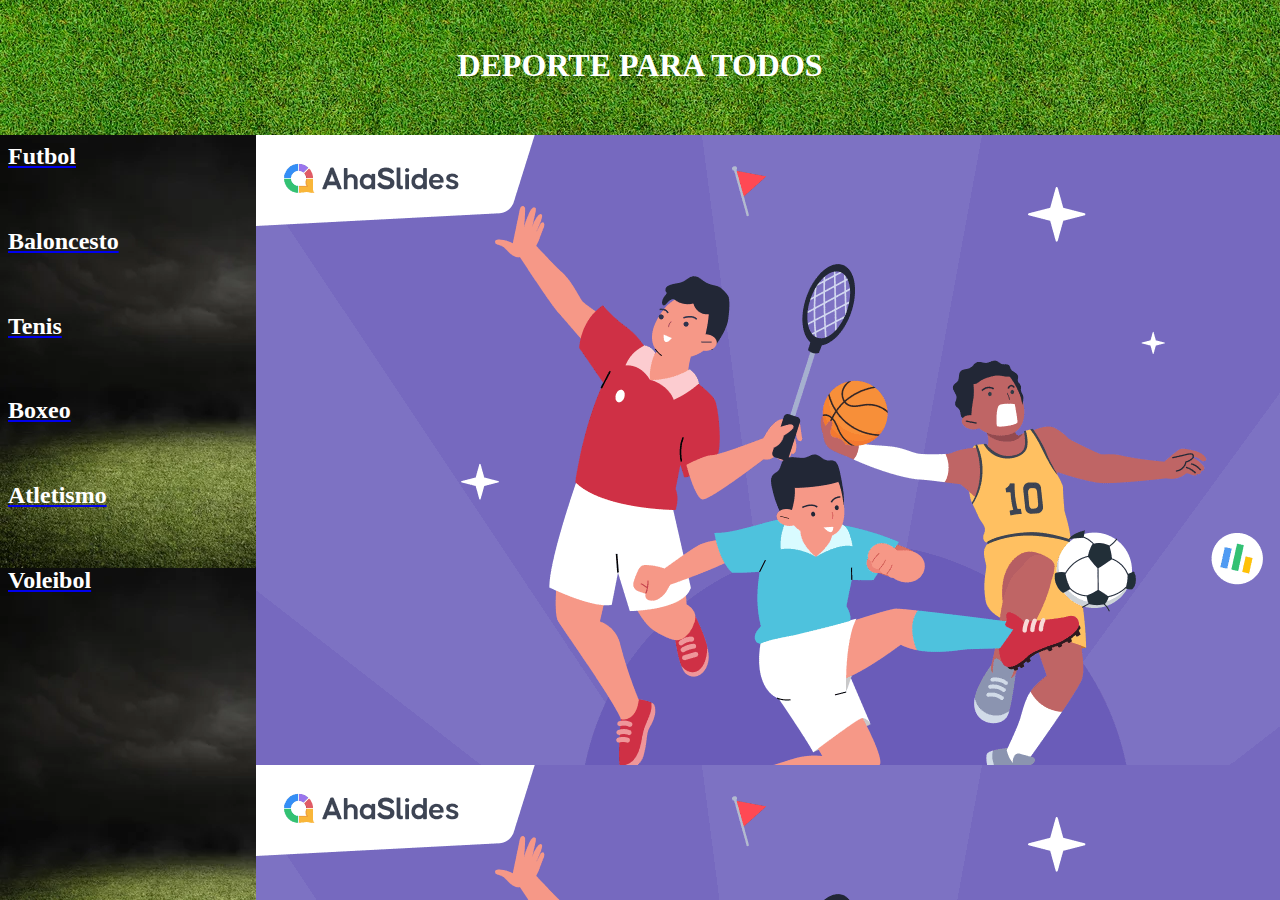
<file: index.html>
<Html>
<head>
<meta name="viewport"content="width=devios-width,initial-scale=1.0">
<title>index</title>
</head>
<frameset rows="15%,*"frameborder="0">
<frame name="sup"src="fondo para index.html"scrolling="no"noresize>
<frameset cols="20%,*"frameborder="0">
<frame name="mid1"src="menu.html"scrolling="no"noresize>
<frame name="mid2"src="inicio.html"scrolling="yes"noresize>
</Html>
</file>
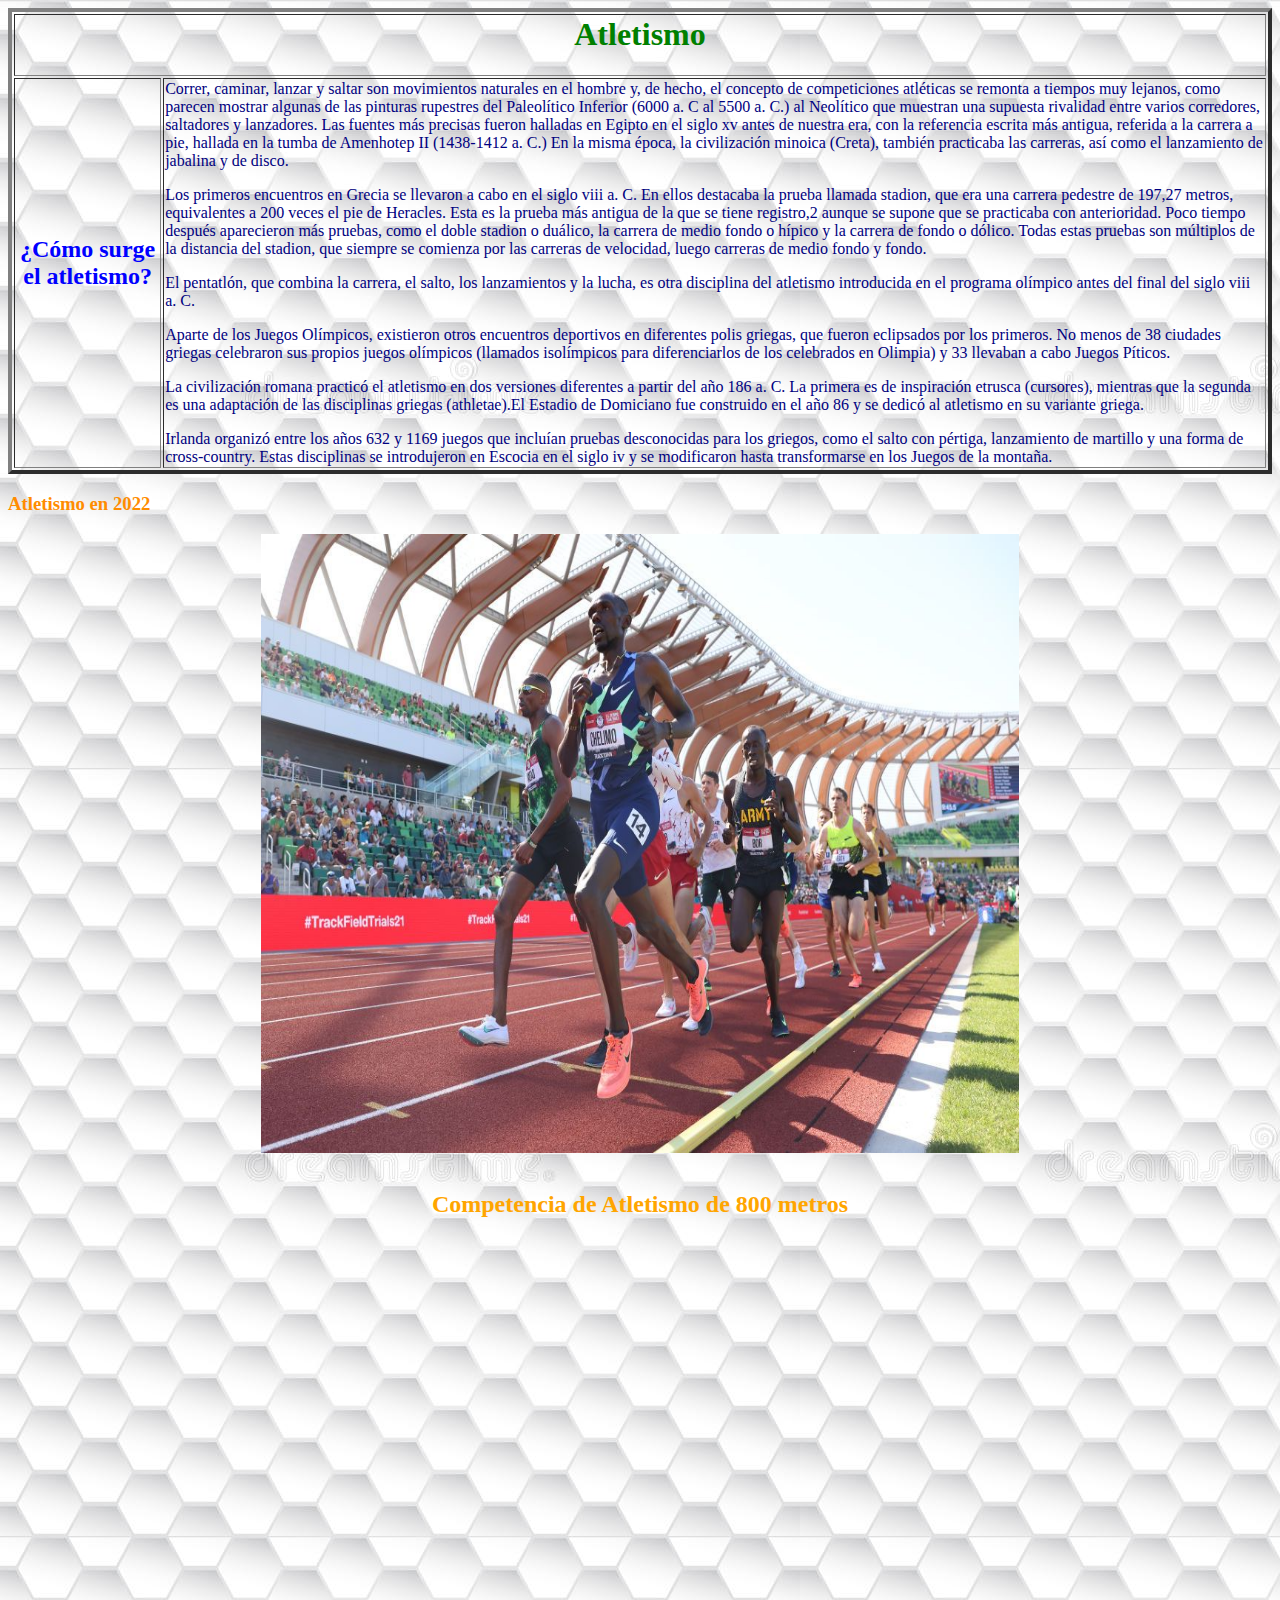
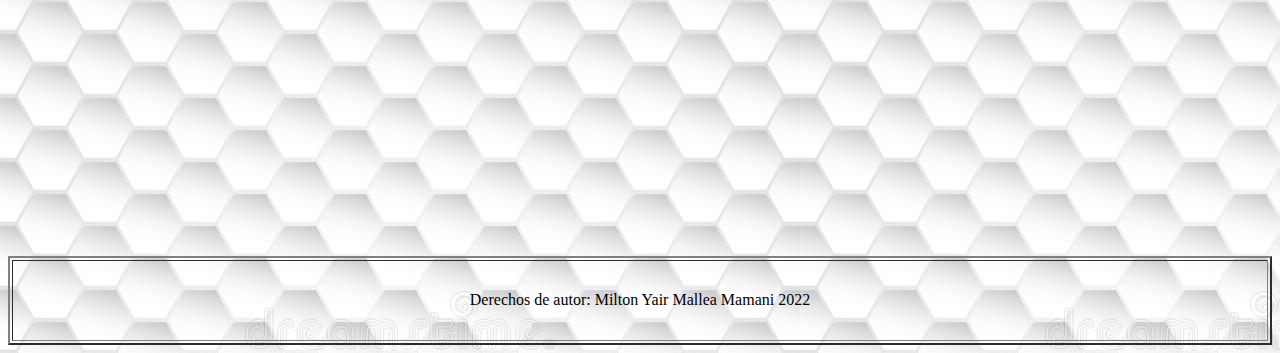
<file: atletismo.html>
<html>
<head>
<meta name="viewport"content="width=devios-width,initial-scale=1.0">
<link rel="stylesheet"href="css/estilo1.css">
</head>
<body background="img/fondofut.jpg">
<div id="caja1">
<table border="4"height="25%"width="100%">
<tr>
<td colspan="2"><center><h1>Atletismo<h1></center></td>
</tr>
<tr>
<td><h2>¿Cómo surge el atletismo?</h2></td>
<td><p>Correr, caminar, lanzar y saltar son movimientos naturales en el hombre y, 
de hecho, el concepto de competiciones atléticas se remonta a tiempos muy lejanos, como 
parecen mostrar algunas de las pinturas rupestres del Paleolítico Inferior (6000 a. C al 
5500 a. C.) al Neolítico que muestran una supuesta rivalidad entre varios corredores, 
saltadores y lanzadores.​ Las fuentes más precisas fueron halladas en Egipto en el siglo 
xv antes de nuestra era, con la referencia escrita más antigua, referida a la carrera a pie, 
hallada en la tumba de Amenhotep II (1438-1412 a. C.)​ En la misma época, la civilización 
minoica (Creta), también practicaba las carreras, así como el lanzamiento de jabalina y de 
disco.</p>
<p>Los primeros encuentros en Grecia se llevaron a cabo en el siglo viii a. C. 
En ellos destacaba la prueba llamada stadion, que era una carrera pedestre de 197,27 metros, 
equivalentes a 200 veces el pie de Heracles. Esta es la prueba más antigua de la que se tiene 
registro,2​ aunque se supone que se practicaba con anterioridad. Poco tiempo después 
aparecieron más pruebas, como el doble stadion o duálico, la carrera de medio fondo o 
hípico y la carrera de fondo o dólico. Todas estas pruebas son múltiplos de la distancia 
del stadion, que siempre se comienza por las carreras de velocidad, luego carreras de medio 
fondo y fondo.</p>
<p>El pentatlón, que combina la carrera, el salto, los lanzamientos y la lucha, 
es otra disciplina del atletismo introducida en el programa olímpico antes del final 
del siglo viii a. C.</p>
<p>Aparte de los Juegos Olímpicos, existieron otros encuentros deportivos en diferentes 
polis griegas, que fueron eclipsados por los primeros. No menos de 38 ciudades griegas 
celebraron sus propios juegos olímpicos (llamados isolímpicos para diferenciarlos de los 
celebrados en Olimpia) y 33 llevaban a cabo Juegos Píticos.</p>
<p>La civilización romana practicó el atletismo en dos versiones diferentes 
a partir del año 186 a. C. La primera es de inspiración etrusca (cursores), 
mientras que la segunda es una adaptación de las disciplinas griegas (athletae).​El Estadio 
de Domiciano fue construido en el año 86 y se dedicó al atletismo en su variante griega.</p>
<p>Irlanda organizó entre los años 632 y 1169 juegos que incluían pruebas desconocidas para 
los griegos, como el salto con pértiga, lanzamiento de martillo y una forma de cross-country. 
Estas disciplinas se introdujeron en Escocia en el siglo iv y se modificaron hasta 
transformarse en los Juegos de la montaña.</p></td>
</tr>
</table>
<center>
<h3>Atletismo en 2022</h3>
<img src="img/atle.jpg"width="60%"height="70%">
</center>
</div>
<br>
<div id="caja2">
<h2>Competencia de Atletismo de 800 metros</h2>
<center>
<iframe width="60%" height="70%" src="https://www.youtube.com/embed/r-GnJwQxUBA" title="YouTube video player" frameborder="0" allow="accelerometer; autoplay; clipboard-write; encrypted-media; gyroscope; picture-in-picture" allowfullscreen></iframe>
</center>
</div>
<div id="caja3">
<table width="100%"height="10%"border="2">
<tr>	
<td align="center">Derechos de autor:  Milton Yair Mallea Mamani   2022</td>
</tr>
</table>
</div>
</body>
</html>
</file>
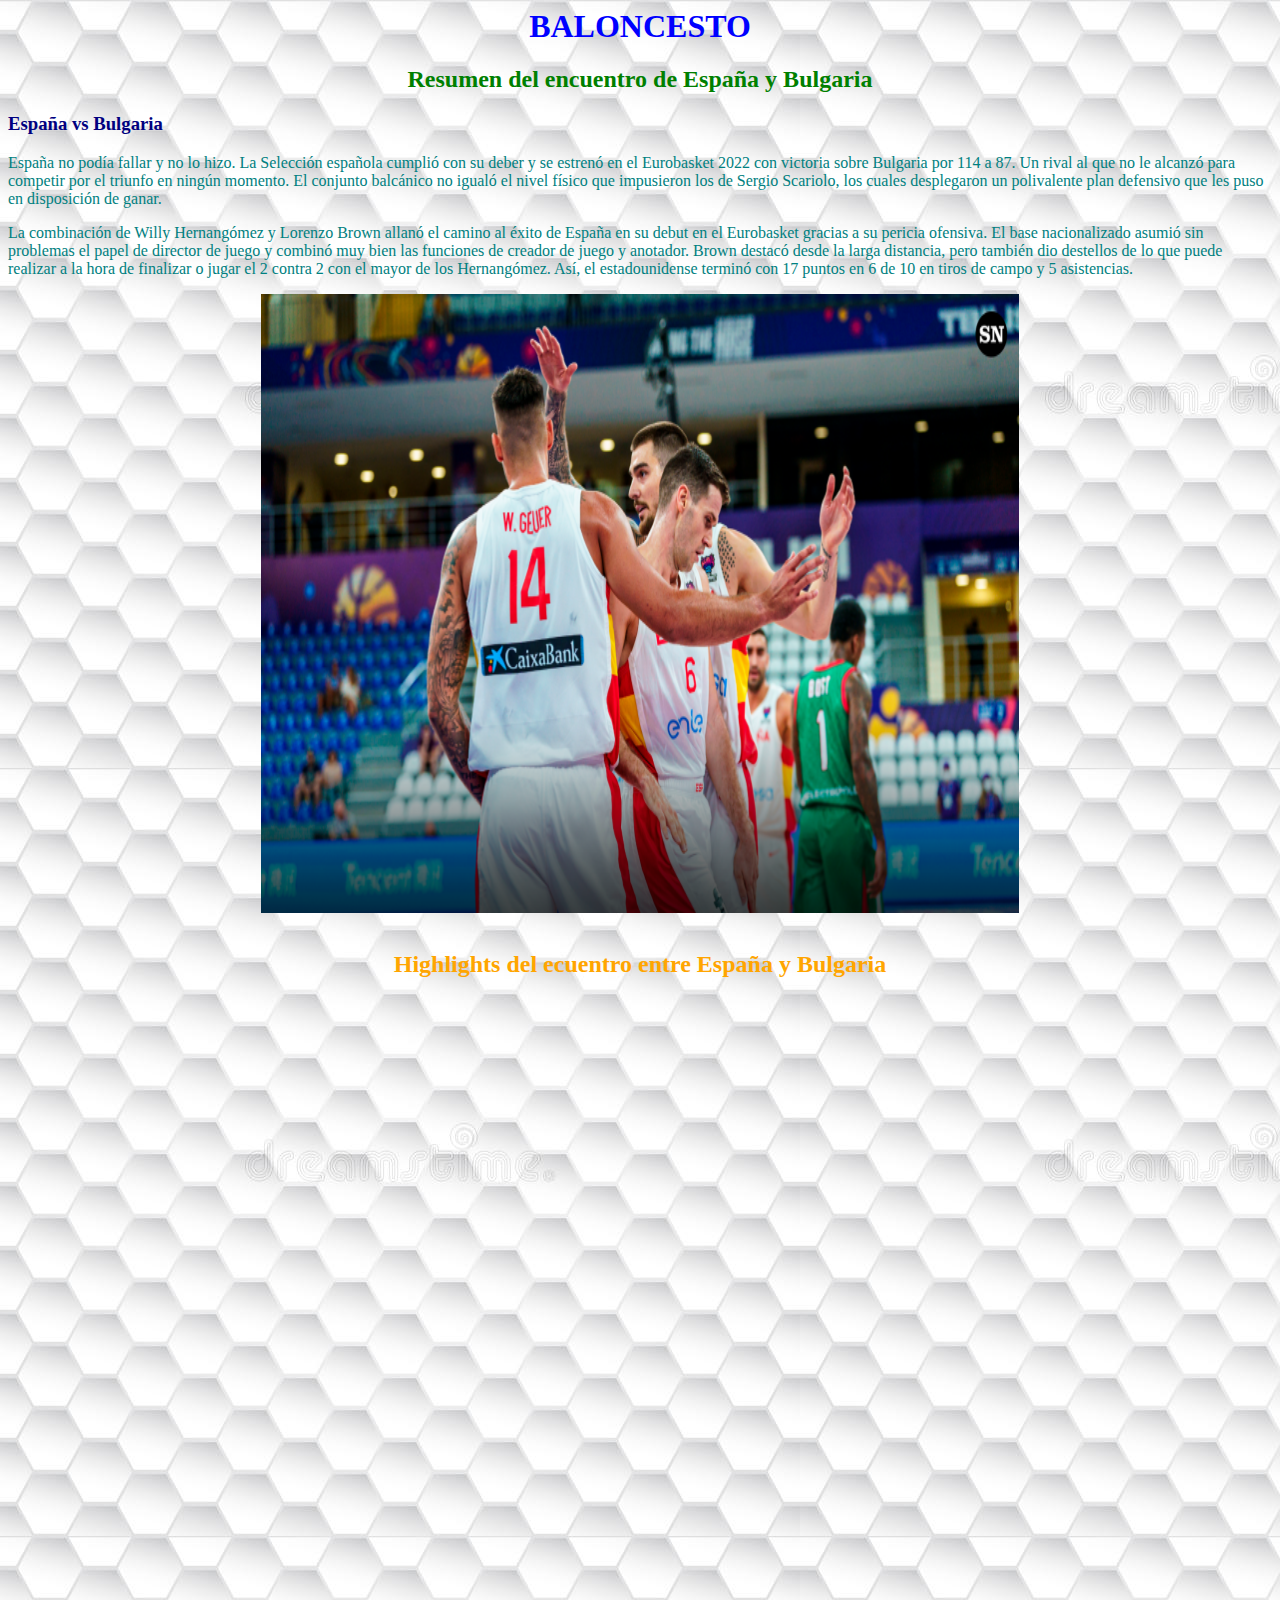
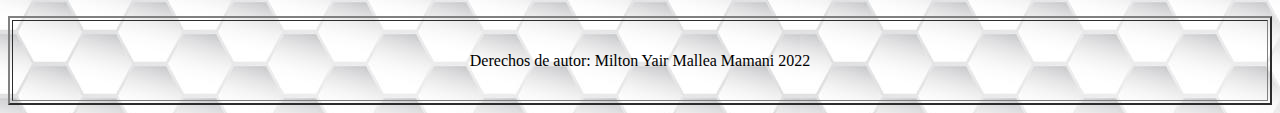
<file: baloncesto.html>
<html>
<head>
<meta name="viewport"content="width=devios-width,initial-scale=1.0">
<link rel="stylesheet"href="css/estilo2.css">
</head>
<body background="img/fondofut.jpg">
<div id="caja1">
<h1>BALONCESTO</h1>
<h2>Resumen del encuentro de España y Bulgaria</h2>
<h3>España vs Bulgaria</h3>
<p>España no podía fallar y no lo hizo. La Selección española cumplió con 
su deber y se estrenó en el Eurobasket 2022 con victoria sobre Bulgaria  
por 114 a 87. Un rival al que no le alcanzó para competir por el triunfo en 
ningún momento. El conjunto balcánico no igualó el nivel físico que impusieron 
los de Sergio Scariolo, los cuales desplegaron un polivalente plan defensivo que 
les puso en disposición de ganar.</p>
<p>La combinación de Willy Hernangómez y Lorenzo Brown allanó el camino 
al éxito de España en su debut en el Eurobasket gracias a su pericia 
ofensiva. El base nacionalizado asumió sin problemas el papel de director 
de juego y combinó muy bien las funciones de creador de juego y anotador. 
Brown destacó desde la larga distancia, pero también dio destellos de lo que 
puede realizar a la hora de finalizar o jugar el 2 contra 2 con el mayor de los 
Hernangómez. Así, el estadounidense terminó con 17 puntos en 6 de 10 en 
tiros de campo y 5 asistencias.</p>
<center>
<img src="img/evsb.jpg"width="60%"height="70%">
</center>
</div>
<br>
<div id="caja2">
<h2>Highlights del ecuentro entre España y Bulgaria</h2>
<center>
<iframe width="60%" height="70%" src="https://www.youtube.com/embed/Jy-EJE4cpT8" title="YouTube video player" frameborder="0" allow="accelerometer; autoplay; clipboard-write; encrypted-media; gyroscope; picture-in-picture" allowfullscreen></iframe>
</center>
</div>
<div id="caja3">
<table width="100%"height="10%"border="2">
<tr>	
<td align="center">Derechos de autor:  Milton Yair Mallea Mamani   2022</td>
</tr>
</table>
</div>
</body>
</html>
</file>
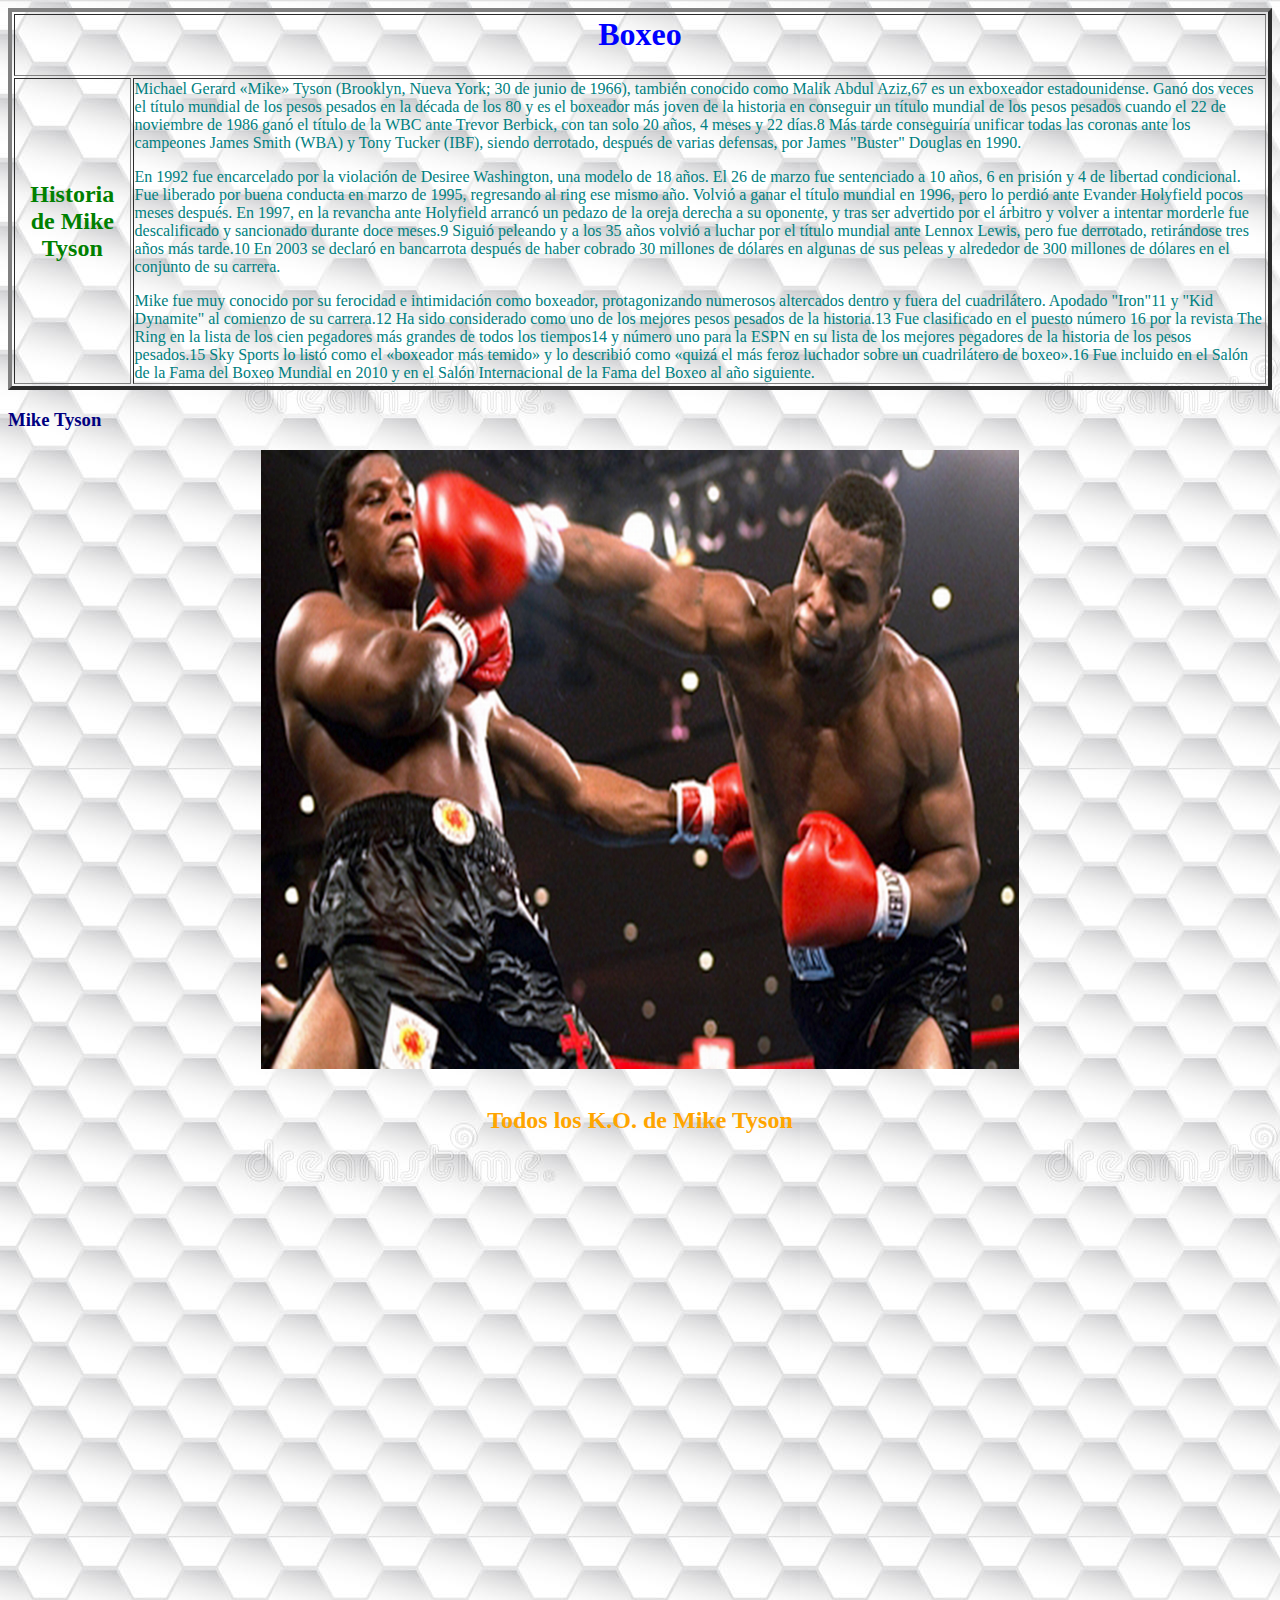
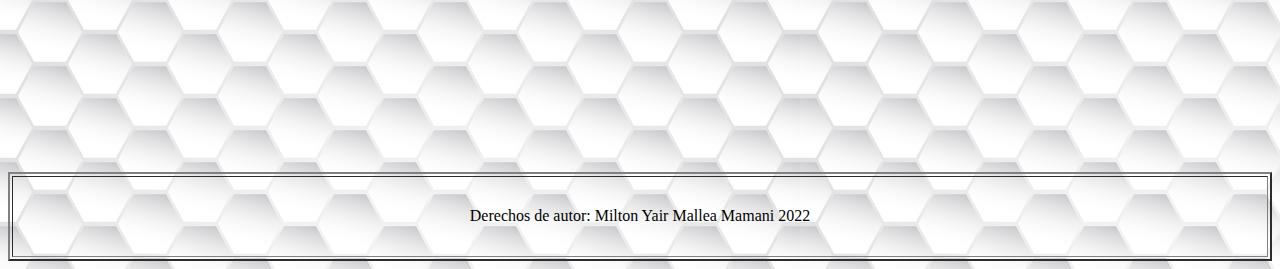
<file: boxeo.html>
<html>
<head>
<meta name="viewport"content="width=devios-width,initial-scale=1.0">
<link rel="stylesheet"href="css/estilo2.css">
</head>
<body background="img/fondofut.jpg">
<div id="caja1">
<table border="4"height="25%"width="100%">
<tr>
<td colspan="2"><center><h1>Boxeo<h1></center></td>
</tr>
<tr>
<td><h2>Historia de Mike Tyson</h2></td>
<td><p>Michael Gerard «Mike» Tyson (Brooklyn, Nueva York; 30 de junio de 1966), 
también conocido como Malik Abdul Aziz,6​7​ es un exboxeador estadounidense.
Ganó dos veces el título mundial de los pesos pesados en la década de los 80 y es 
el boxeador más joven de la historia en conseguir un título mundial de los pesos 
pesados cuando el 22 de noviembre de 1986 ganó el título de la WBC ante Trevor Berbick, 
con tan solo 20 años, 4 meses y 22 días.8​ Más tarde conseguiría unificar todas las coronas 
ante los campeones James Smith (WBA) y Tony Tucker (IBF), siendo derrotado, después de varias 
defensas, por James "Buster" Douglas en 1990.</p>
<p>En 1992 fue encarcelado por la violación de Desiree Washington, una modelo de 
18 años. El 26 de marzo fue sentenciado a 10 años, 6 en prisión y 4 de libertad condicional. 
Fue liberado por buena conducta en marzo de 1995, regresando al ring ese mismo año. Volvió a 
ganar el título mundial en 1996, pero lo perdió ante Evander Holyfield pocos meses después. 
En 1997, en la revancha ante Holyfield arrancó un pedazo de la oreja derecha a su oponente, y 
tras ser advertido por el árbitro y volver a intentar morderle fue descalificado y sancionado 
durante doce meses.9​ Siguió peleando y a los 35 años volvió a luchar por el título mundial 
ante Lennox Lewis, pero fue derrotado, retirándose tres años más tarde.10​ En 2003 se declaró 
en bancarrota después de haber cobrado 30 millones de dólares en algunas de sus peleas y 
alrededor de 300 millones de dólares en el conjunto de su carrera.</p>
<p>Mike fue muy conocido por su ferocidad e intimidación como boxeador, 
protagonizando numerosos altercados dentro y fuera del cuadrilátero. Apodado 
"Iron"11​ y "Kid Dynamite" al comienzo de su carrera.12​ Ha sido considerado como 
uno de los mejores pesos pesados de la historia.13​ Fue clasificado en el puesto número 
16 por la revista The Ring en la lista de los cien pegadores más grandes de todos los 
tiempos14​ y número uno para la ESPN en su lista de los mejores pegadores de la historia 
de los pesos pesados.15​ Sky Sports lo listó como el «boxeador más temido» y lo describió 
como «quizá el más feroz luchador sobre un cuadrilátero de boxeo».16​ Fue incluido en el 
Salón de la Fama del Boxeo Mundial en 2010 y en el Salón Internacional de la Fama del Boxeo 
al año siguiente.</p></td>
</tr>
</table>
<center>
<h3>Mike Tyson</h3>
<img src="img/mike.jpg"width="60%"height="70%">
</center>
</div>
<br>
<div id="caja2">
<h2>Todos los K.O. de Mike Tyson</h2>
<center>
<iframe width="60%" height="70%" src="https://www.youtube.com/embed/1E6zKKjjXZ8" title="YouTube video player" frameborder="0" allow="accelerometer; autoplay; clipboard-write; encrypted-media; gyroscope; picture-in-picture" allowfullscreen></iframe>
</center>
</div>
<div id="caja3">
<table width="100%"height="10%"border="2">
<tr>	
<td align="center">Derechos de autor:  Milton Yair Mallea Mamani   2022</td>
</tr>
</table>
</div>
</body>
</html>
</file>
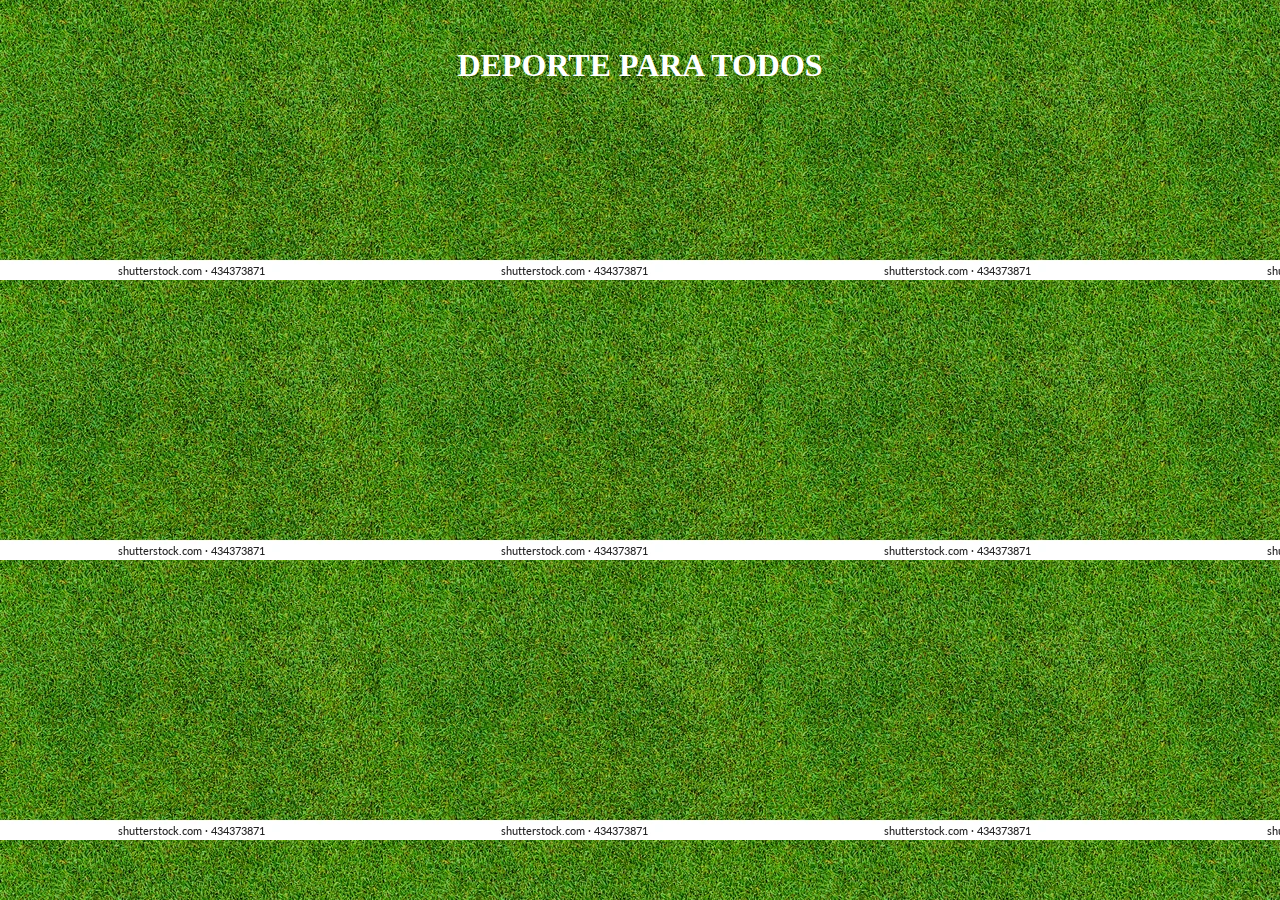
<file: fondo para index.html>
<Html>
<head>
<meta name="viewport"content="width=devios-width,initial-scale=1.0">
<title>Fondo para index</title>
</head>
<body background="img\fondo.jpg"">
<br>
<h1 style="color:white"align="center">DEPORTE PARA TODOS</h1>
</body>
</Html>
</file>
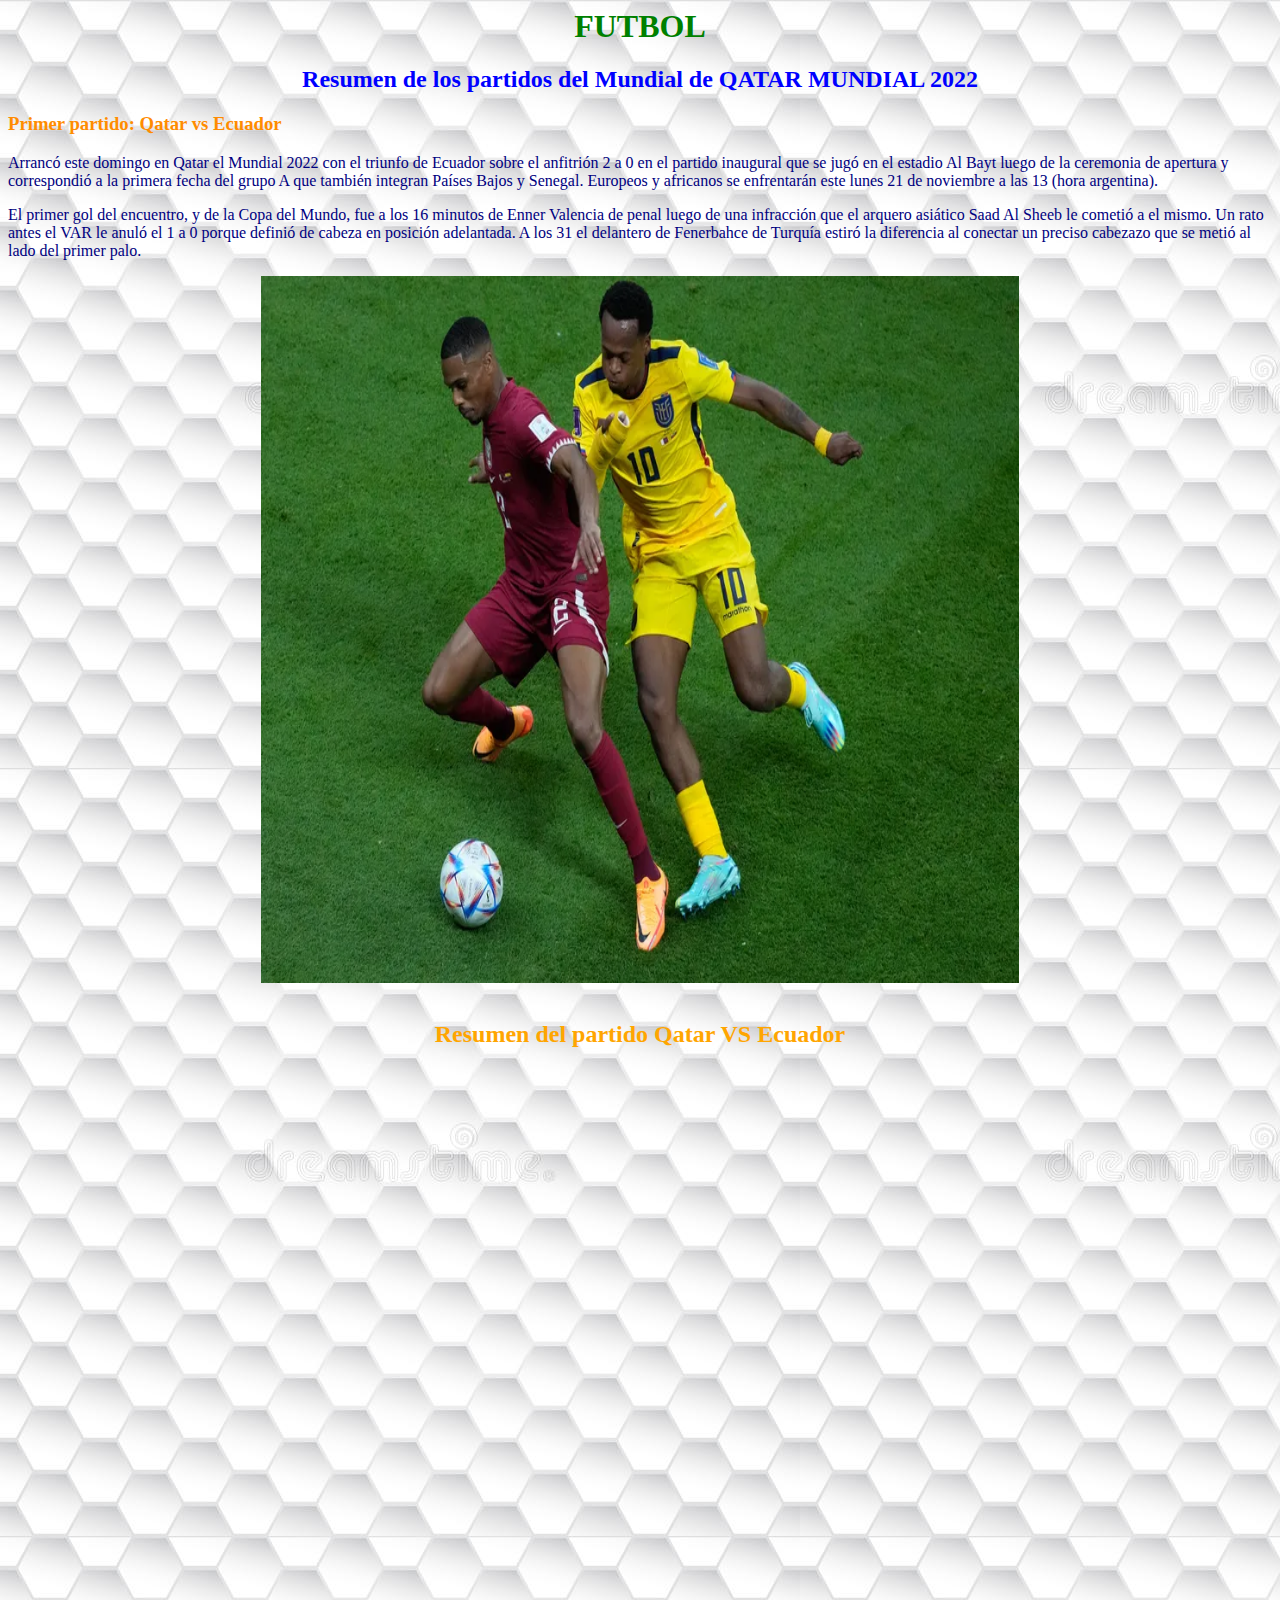
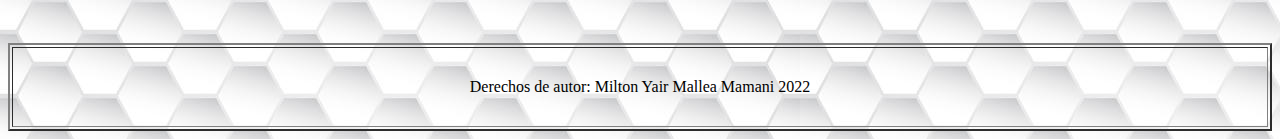
<file: futbol.html>
<html>
<head>
<meta name="viewport"content="width=devios-width,initial-scale=1.0">
<link rel="stylesheet"href="css/estilo1.css">
</head>
<body background="img/fondofut.jpg">
<div id="caja1">
<h1>FUTBOL</h1>
<h2>Resumen de los partidos del Mundial de QATAR MUNDIAL 2022</h2>
<h3>Primer partido: Qatar vs Ecuador</h3>
<p>Arrancó este domingo en Qatar el Mundial 2022 con el triunfo de 
Ecuador sobre el anfitrión 2 a 0 en el partido inaugural que se jugó en el estadio 
Al Bayt luego de la ceremonia de apertura y correspondió a la primera fecha del grupo 
A que también integran Países Bajos y Senegal. Europeos y africanos se enfrentarán este 
lunes 21 de noviembre a las 13 (hora argentina).</p>

<p>El primer gol del encuentro, y de la Copa del Mundo, fue a los 16 
minutos de Enner Valencia de penal luego de una infracción que el arquero asiático 
Saad Al Sheeb le cometió a el mismo. Un rato antes el VAR le anuló el 1 a 0 porque definió 
de cabeza en posición adelantada. A los 31 el delantero de Fenerbahce de Turquía estiró la 
diferencia al conectar un preciso cabezazo que se metió al lado del primer palo.</p>
<center>
<img src="img/qvse.jpg"width="60%"height="80%">
</center>
</div>
<br>
<div id="caja2">
<h2>Resumen del partido Qatar VS Ecuador</h2>
<center>
<iframe width="60%"height="65%" src="https://www.youtube.com/embed/U_GQiz_hFnA" title="YouTube video player" frameborder="0" allow="accelerometer; autoplay; clipboard-write; encrypted-media; gyroscope; picture-in-picture" allowfullscreen></iframe>
</center>
</div>
<div id="caja3">
<table width="100%"height="10%"border="2">
<tr>
<td align="center">Derechos de autor:  Milton Yair Mallea Mamani   2022</td>
</tr>
</table>
</div>
</body>
</html>
</file>
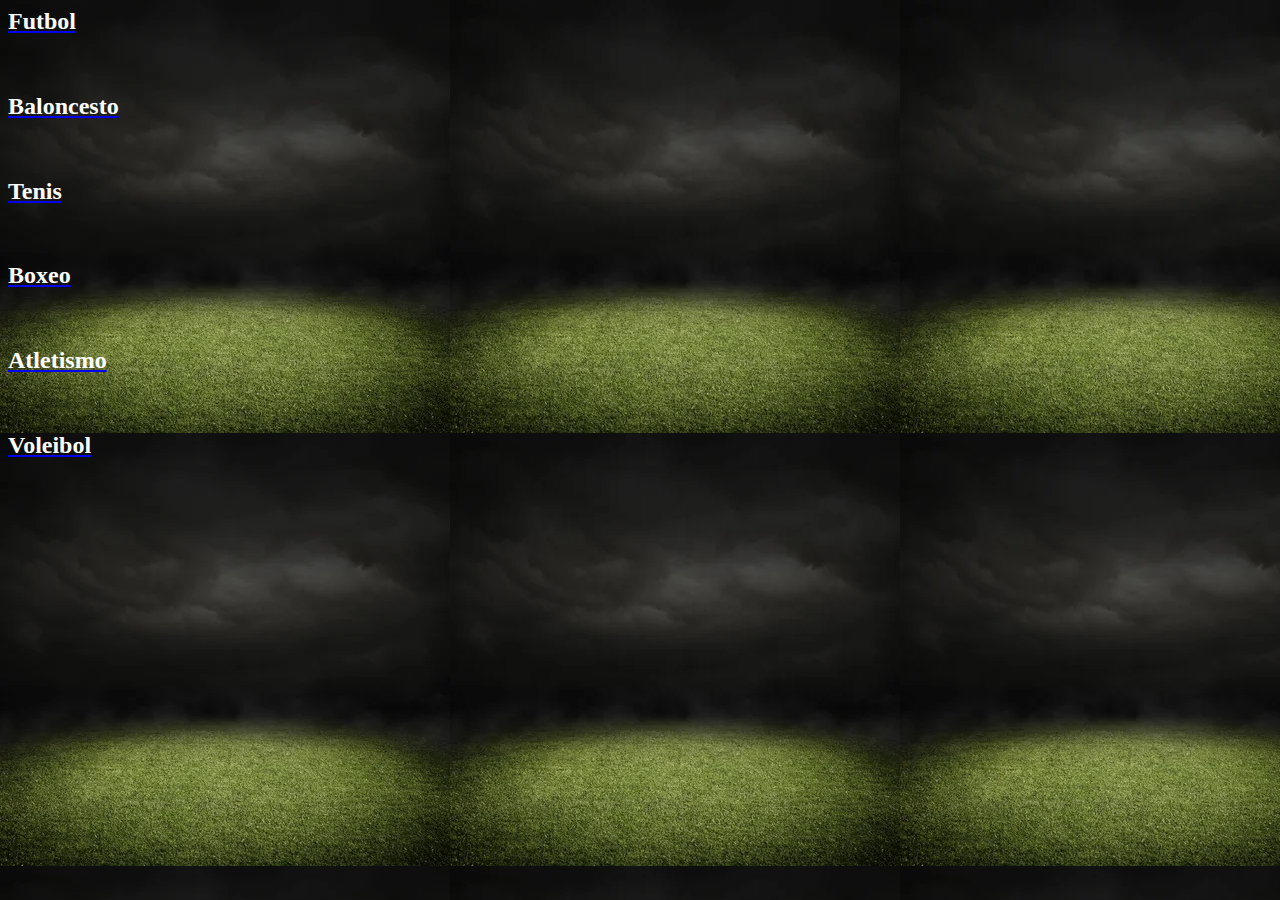
<file: menu.html>
<Html>
<head>
<meta name="viewport"content="width=devios-width,initial-scale=1.0">
<title>menu</title>
</head>
<body background="img/fondomenu.jpg">
<a href="futbol.html"target="mid2"><h2 style="color:white">Futbol</h2></a><br>
<a href="baloncesto.html"target="mid2"><h2 style="color:white">Baloncesto</h2></a><br>
<a href="tenis.html"target="mid2"><h2 style="color:white">Tenis</h2></a><br>
<a href="boxeo.html"target="mid2"><h2 style="color:white">Boxeo</h2></a><br>
<a href="atletismo.html"target="mid2"><h2 style="color:white">Atletismo</h2></a><br>
<a href="voleibol.html"target="mid2"><h2 style="color:white">Voleibol</h2></a><br>
</body>
</Html>
</file>
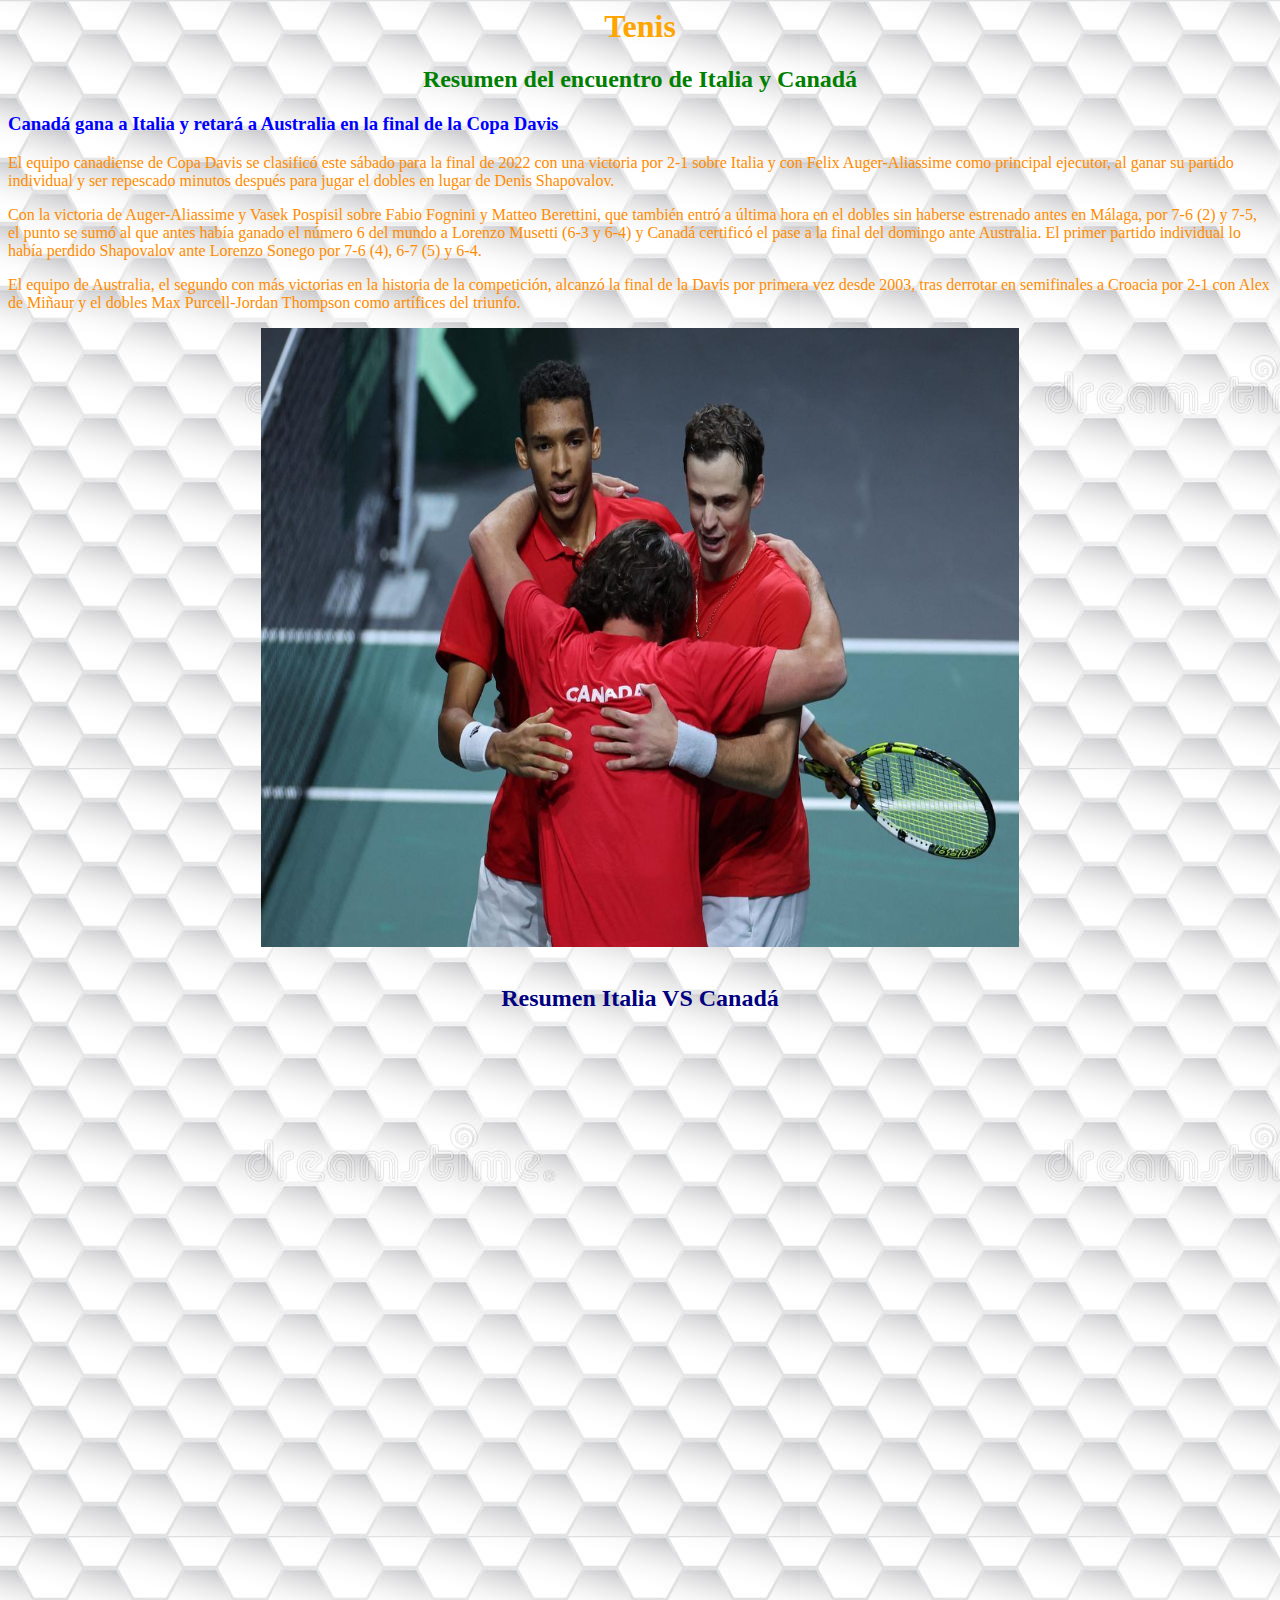
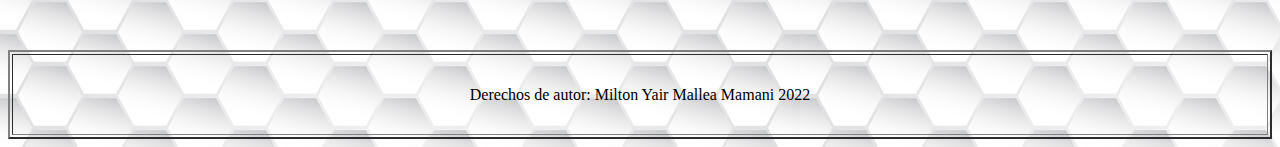
<file: tenis.html>
<html>
<head>
<meta name="viewport"content="width=devios-width,initial-scale=1.0">
<link rel="stylesheet"href="css/estilo3.css">
</head>
<body background="img/fondofut.jpg">
<div id="caja1">
<h1>Tenis</h1>
<h2>Resumen del encuentro de Italia y Canadá</h2>
<h3>Canadá gana a Italia y retará a Australia en la final de la Copa Davis</h3>
<p>El equipo canadiense de Copa Davis se clasificó este sábado para la final de 
2022 con una victoria por 2-1 sobre Italia y con Felix Auger-Aliassime 
como principal ejecutor, al ganar su partido individual y ser repescado minutos 
después para jugar el dobles en lugar de Denis Shapovalov.</p>
<p>Con la victoria de Auger-Aliassime y Vasek Pospisil sobre Fabio Fognini y Matteo 
Berettini, que también entró a última hora en el dobles sin haberse estrenado antes 
en Málaga, por 7-6 (2) y 7-5, el punto se sumó al que antes había ganado el número 
6 del mundo a Lorenzo Musetti (6-3 y 6-4) y Canadá certificó el pase a la final del 
domingo ante Australia. El primer partido individual lo había perdido Shapovalov ante 
Lorenzo Sonego por 7-6 (4), 6-7 (5) y 6-4.</p>
<p>El equipo de Australia, el segundo con más victorias en la historia 
de la competición, alcanzó la final de la Davis por primera vez desde 2003, 
tras derrotar en semifinales a Croacia por 2-1 con Alex de Miñaur y el dobles 
Max Purcell-Jordan Thompson como artífices del triunfo.</p>
<center>
<img src="img/ten.jpg"width="60%"height="70%">
</center>
</div>
<br>
<div id="caja2">
<h2>Resumen Italia VS Canadá</h2>
<center>
<iframe width="60%" height="70%" src="https://www.youtube.com/embed/nr5vKn8uh6Y" title="YouTube video player" frameborder="0" allow="accelerometer; autoplay; clipboard-write; encrypted-media; gyroscope; picture-in-picture" allowfullscreen></iframe>
</center>
</div>
<div id="caja3">
<table width="100%"height="10%"border="2">
<tr>	
<td align="center">Derechos de autor:  Milton Yair Mallea Mamani   2022</td>
</tr>
</table>
</div>
</body>
</html>
</file>
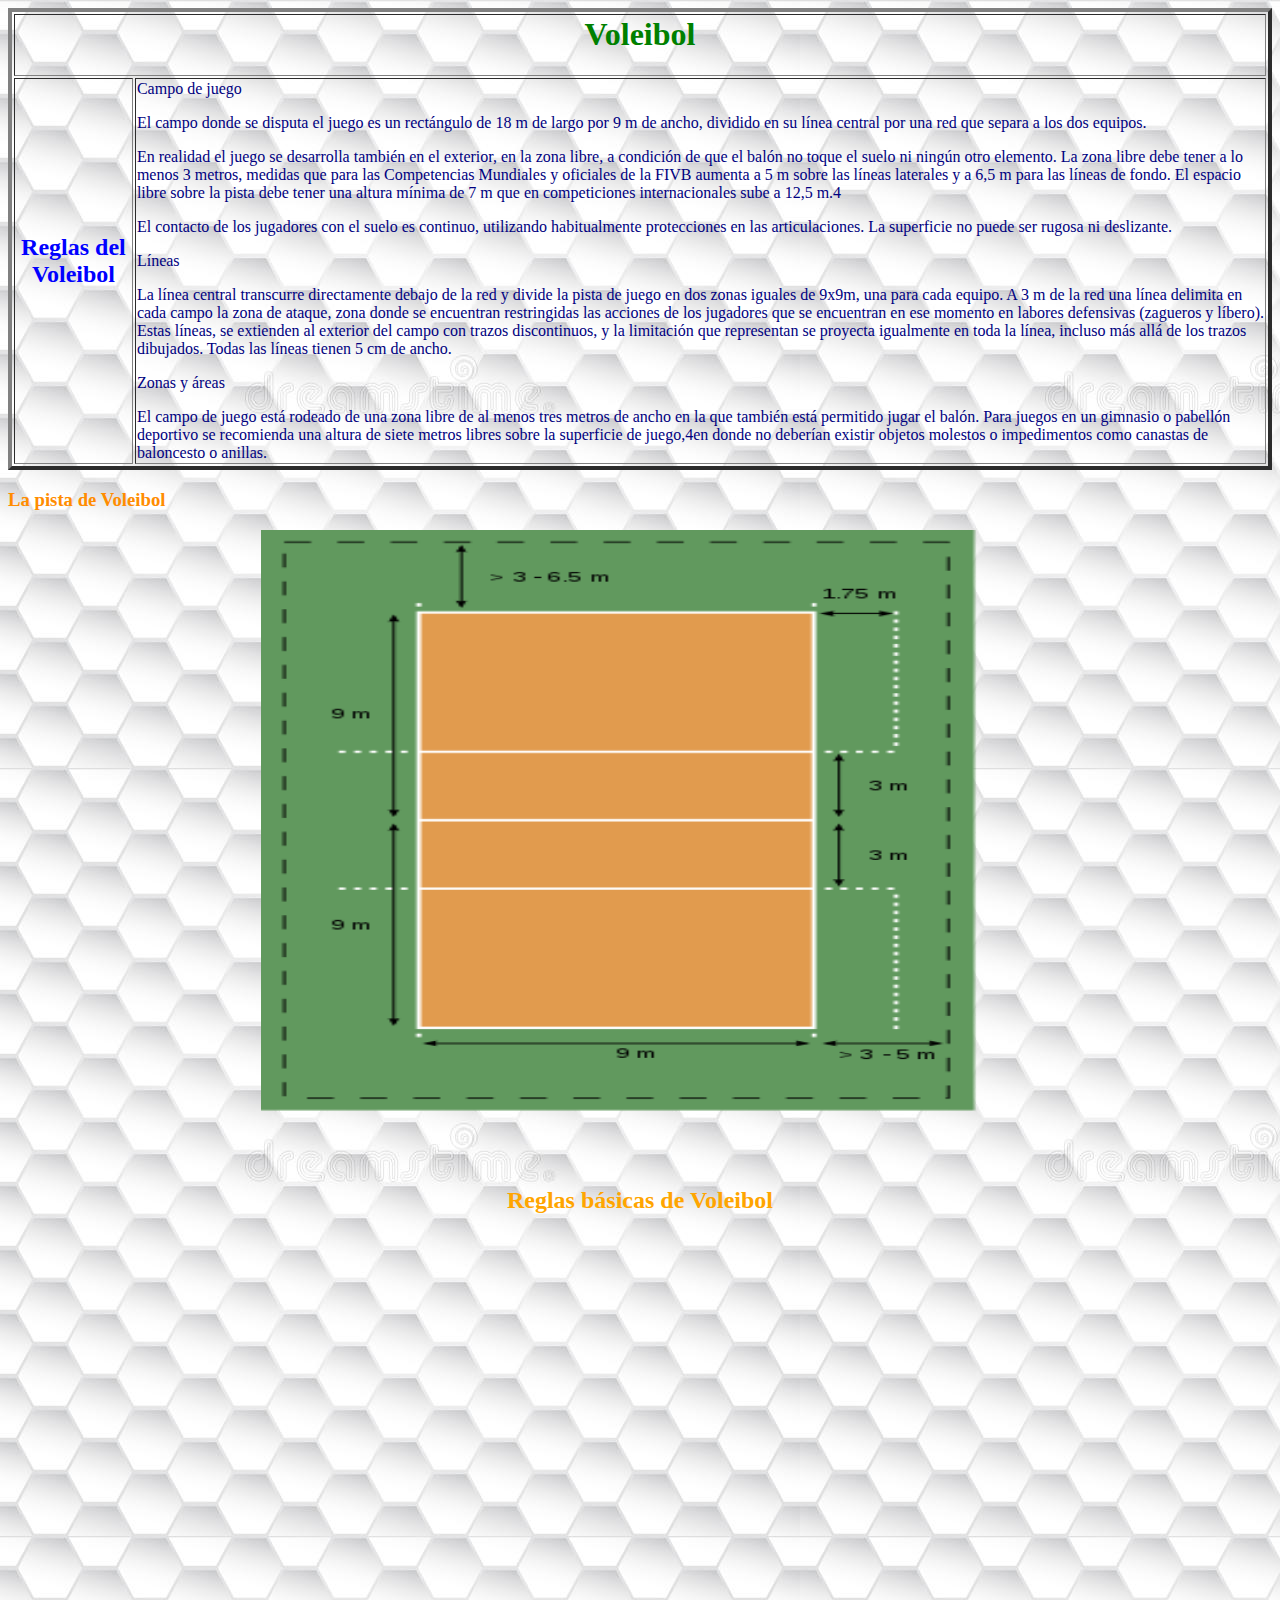
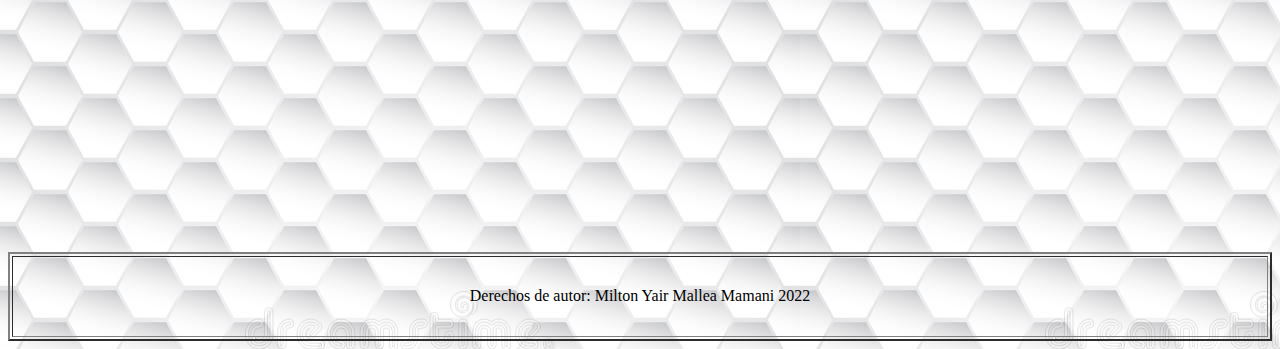
<file: voleibol.html>
<html>
<head>
<meta name="viewport"content="width=devios-width,initial-scale=1.0">
<link rel="stylesheet"href="css/estilo1.css">
</head>
<body background="img/fondofut.jpg">
<div id="caja1">
<table border="4"height="25%"width="100%">
<tr>
<td colspan="2"><center><h1>Voleibol<h1></center></td>
</tr>
<tr>
<td><h2>Reglas del Voleibol</h2></td>
<td><p>Campo de juego</p>
<p>El campo donde se disputa el juego es un rectángulo de 18 m de largo por 9 m 
de ancho, dividido en su línea central por una red que separa a los dos equipos.</p>
<p>En realidad el juego se desarrolla también en el exterior, en la zona libre, 
a condición de que el balón no toque el suelo ni ningún otro elemento. La zona libre 
debe tener a lo menos 3 metros, medidas que para las Competencias Mundiales y oficiales 
de la FIVB aumenta a 5 m sobre las líneas laterales y a 6,5 m para las líneas de fondo. El 
espacio libre sobre la pista debe tener una altura mínima de 7 m que en competiciones 
internacionales sube a 12,5 m.4​</p>
<p>El contacto de los jugadores con el suelo es continuo, utilizando habitualmente 
protecciones en las articulaciones. La superficie no puede ser rugosa ni deslizante.</p>
<p>Líneas</p>
<p>La línea central transcurre directamente debajo de la red y divide la pista de juego 
en dos zonas iguales de 9x9m, una para cada equipo. A 3 m de la red una línea delimita 
en cada campo la zona de ataque, zona donde se encuentran restringidas las acciones de los 
jugadores que se encuentran en ese momento en labores defensivas (zagueros y líbero). Estas 
líneas, se extienden al exterior del campo con trazos discontinuos, y la limitación que 
representan se proyecta igualmente en toda la línea, incluso más allá de los trazos 
dibujados. Todas las líneas tienen 5 cm de ancho.</p>
<p>Zonas y áreas</p>
<p>El campo de juego está rodeado de una zona libre de al menos tres metros de ancho 
en la que también está permitido jugar el balón. Para juegos en un gimnasio o pabellón 
deportivo se recomienda una altura de siete metros libres sobre la superficie de juego,4​ 
en donde no deberían existir objetos molestos o impedimentos como canastas de baloncesto 
o anillas.</p></td>
</tr>
</table>
<center>
<h3>La pista de Voleibol</h3>
<img src="img/pista.jpg"width="60%"height="70%">
</center>
</div>
<br>
<div id="caja2">
<h2>Reglas básicas de Voleibol</h2>
<center>
<iframe width="60%" height="70%" src="https://www.youtube.com/embed/EHimR7ryTpQ" title="YouTube video player" frameborder="0" allow="accelerometer; autoplay; clipboard-write; encrypted-media; gyroscope; picture-in-picture" allowfullscreen></iframe>
</center>
</div>
<div id="caja3">
<table width="100%"height="10%"border="2">
<tr>	
<td align="center">Derechos de autor:  Milton Yair Mallea Mamani   2022</td>
</tr>
</table>
</div>
</body>
</html>
</file>
<file: css/estilo1.css>
#caja1
h1
{
	color:green;
	text-align:center;
}
h2
{
	color:blue;
	text-align:center;
}
h3
{
	color:#FF8C00;
	text-align:left;
}
p
{
	color:000080;
	text-align:left;
}
#caja2
h2
{
	color:orange;
	text-align:center;
}
</file>
<file: css/estilo2.css>
#caja1
h1
{
	color:blue;
	text-align:center;
}
h2
{
	color:green;
	text-align:center;
}
h3
{
	color:#000080;
	text-align:left;
}
p
{
	color:#008080;
	text-align:left;
}
#caja2
h2
{
	color:orange;
	text-align:center;
}
</file>
<file: css/estilo3.css>
#caja1
h1
{
	color:orange;
	text-align:center;
}
h2
{
	color:green;
	text-align:center;
}
h3
{
	color:blue;
	text-align:left;
}
p
{
	color:#FF8C00;
	text-align:left;
}
#caja2
h2
{
	color:#000080;
	text-align:center;
}
</file>
